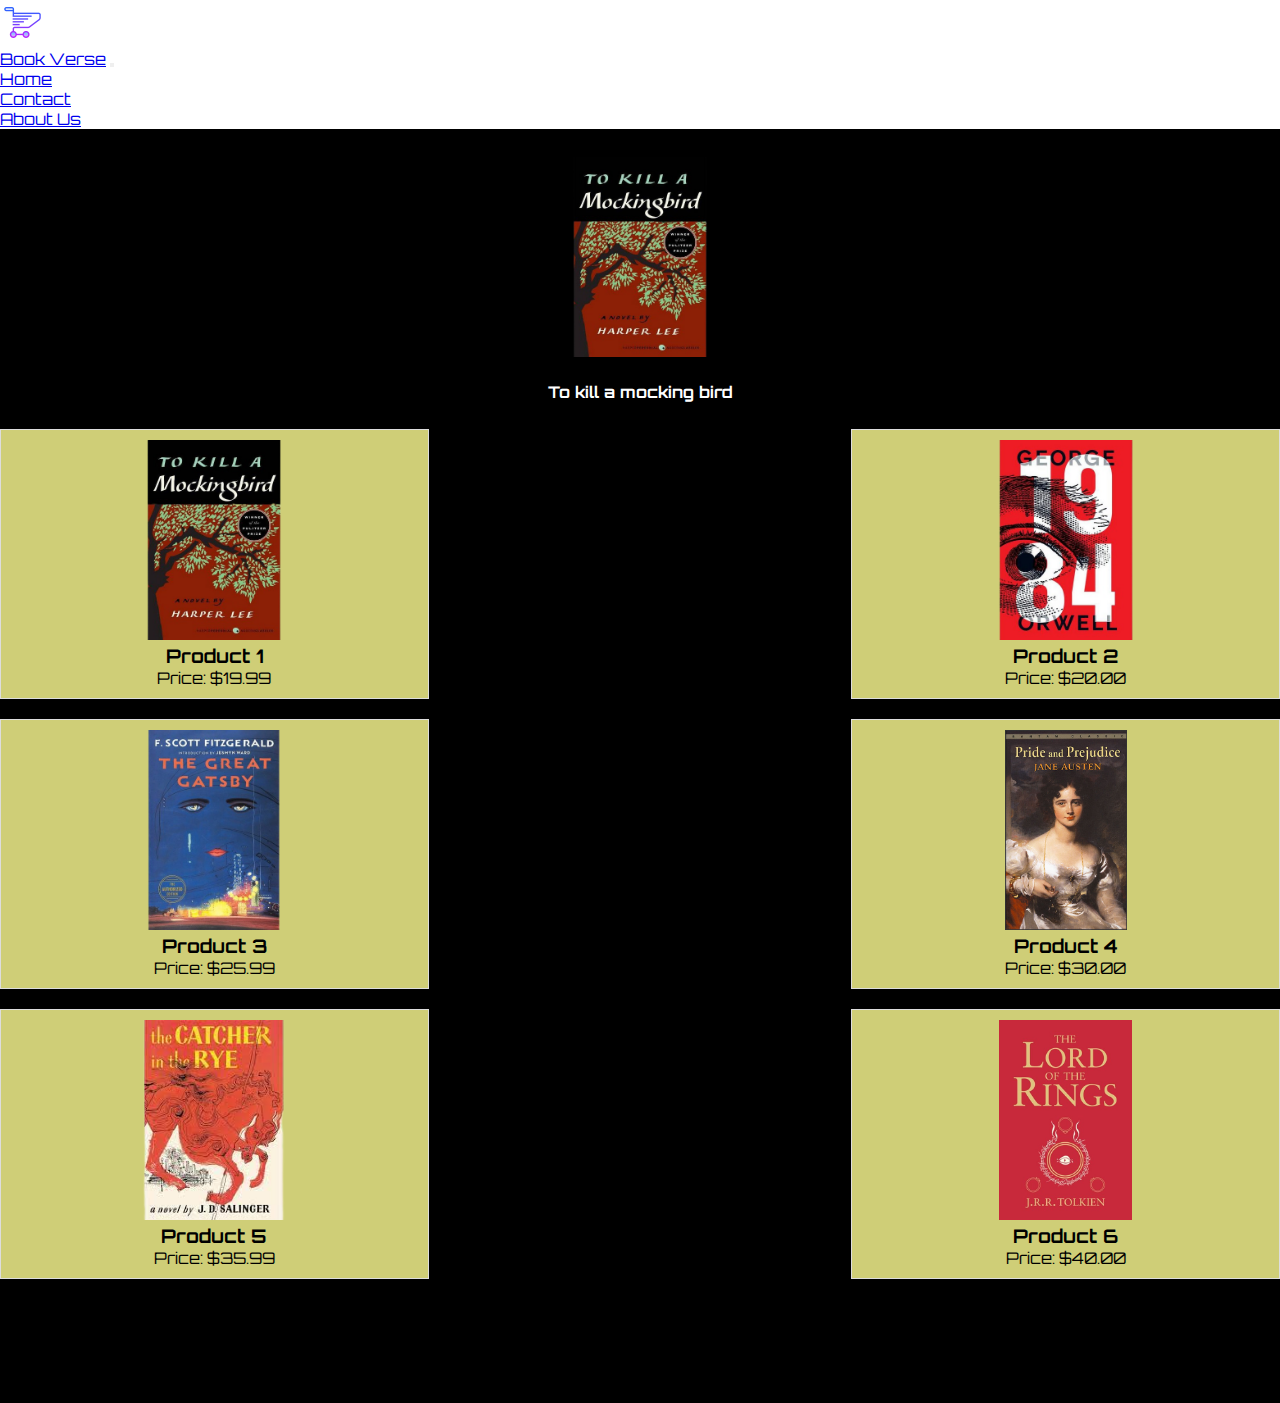
<file: index.html>
<!DOCTYPE html>
<html lang="en">
  <head>
    <meta charset="UTF-8" />
    <meta name="viewport" content="width=device-width, initial-scale=1.0" />
    <link rel="stylesheet" href="./index.css" />
    <link
      href="https://cdn.jsdelivr.net/npm/bootstrap@5.3.1/dist/css/bootstrap.min.css"
      rel="stylesheet"
      integrity="sha384-4bw+/aepP/YC94hEpVNVgiZdgIC5+VKNBQNGCHeKRQN+PtmoHDEXuppvnDJzQIu9"
      crossorigin="anonymous"
    />
    <link rel="icon" type="image" href="./Assests/favicon.ico" />
    <title>Book Verse</title>
  </head>
  <body>
    <header>
      <nav class="navbar navbar-expand-lg bg-dark navbar-dark navbar-light">
        <div class="logo">
          <img src="./Assests//Images/logo.png" alt="logo" />
        </div>
        <div class="container-fluid">
          <a class="navbar-brand" href="#">Book Verse</a>
          <button
            class="navbar-toggler"
            type="button"
            data-bs-toggle="collapse"
            data-bs-target="#navbarNav"
            aria-controls="navbarNav"
            aria-expanded="false"
            aria-label="Toggle navigation"
          >
            <span class="navbar-toggler-icon"></span>
          </button>
          <div class="collapse navbar-collapse" id="navbarNav">
            <ul class="navbar-nav">
              <li class="nav-item">
                <a class="nav-link active" aria-current="page" href="#">Home</a>
              </li>
              <li class="nav-item">
                <a class="nav-link active" href="contact.html">Contact</a>
              </li>
              <li class="nav-item">
                <a class="nav-link active" href="#">About Us</a>
              </li>
            </ul>
          </div>
        </div>
      </nav>
    </header>
    <main>
      <section class="slider">
        <div class="slider-container">
          <div class="slide">
            <img src="./Assests/Books Cover/id1.png" alt="Book 1" />
            <h4>To kill a mocking bird</h4>
          </div>
          <div class="slide">
            <img src="./Assests/Books Cover/id2.png" alt="Book 2" />
            <h4>1984</h4>
          </div>
          <div class="slide">
            <img src="./Assests/Books Cover/id3.png" alt="Book 3" />
            <h4>The Great Gatsby</h4>
          </div>
          <div class="slide">
            <img src="./Assests/Books Cover/id4.jpg" alt="Book 4" />
            <h4>Pride and Prejudice</h4>
          </div>
          <div class="slide">
            <img src="./Assests/Books Cover/id5.png" alt="Book 5" />
            <h4>The Catcher In The Rye</h4>
          </div>
        </div>
      </section>
      <section class="products">
        <div class="product-box">
          <img src="./Assests//Books Cover/id1.png" alt="Book 1" />
          <h3>Product 1</h3>
          <p>Price: $19.99</p>
        </div>
        <div class="product-box">
          <img src="./Assests//Books Cover/id2.png" alt="Book 2" />
          <h3>Product 2</h3>
          <p>Price: $20.00</p>
        </div>
        <div class="product-box">
          <img src="./Assests//Books Cover/id3.png" alt="Book 3" />
          <h3>Product 3</h3>
          <p>Price: $25.99</p>
        </div>
        <div class="product-box">
          <img src="./Assests//Books Cover/id4.jpg" alt="Book 4" />
          <h3>Product 4</h3>
          <p>Price: $30.00</p>
        </div>
        <div class="product-box">
          <img src="./Assests//Books Cover/id5.png" alt="Book 5" />
          <h3>Product 5</h3>
          <p>Price: $35.99</p>
        </div>
        <div class="product-box">
          <img src="./Assests//Books Cover/id6.jpg" alt="Book 6" />
          <h3>Product 6</h3>
          <p>Price: $40.00</p>
        </div>
      </section>
    </main>
    <footer class="main2">
      <div class="card">
        <div class="card-header bg-dark text-white">Quote</div>
        <div class="card-body bg-dark">
          <blockquote class="blockquote mb-0 bg-dark text-white">
            <p>"Books are a uniquely portable magic."</p>
            <footer class="blockquote-footer">
              By famous <cite title="Source Title">"Stephen King"</cite>
            </footer>
          </blockquote>
        </div>
      </div>
    </footer>
  </body>
  <script
    src="https://cdn.jsdelivr.net/npm/@popperjs/core@2.11.8/dist/umd/popper.min.js"
    integrity="sha384-I7E8VVD/ismYTF4hNIPjVp/Zjvgyol6VFvRkX/vR+Vc4jQkC+hVqc2pM8ODewa9r"
    crossorigin="anonymous"
  ></script>
</html>
</file>
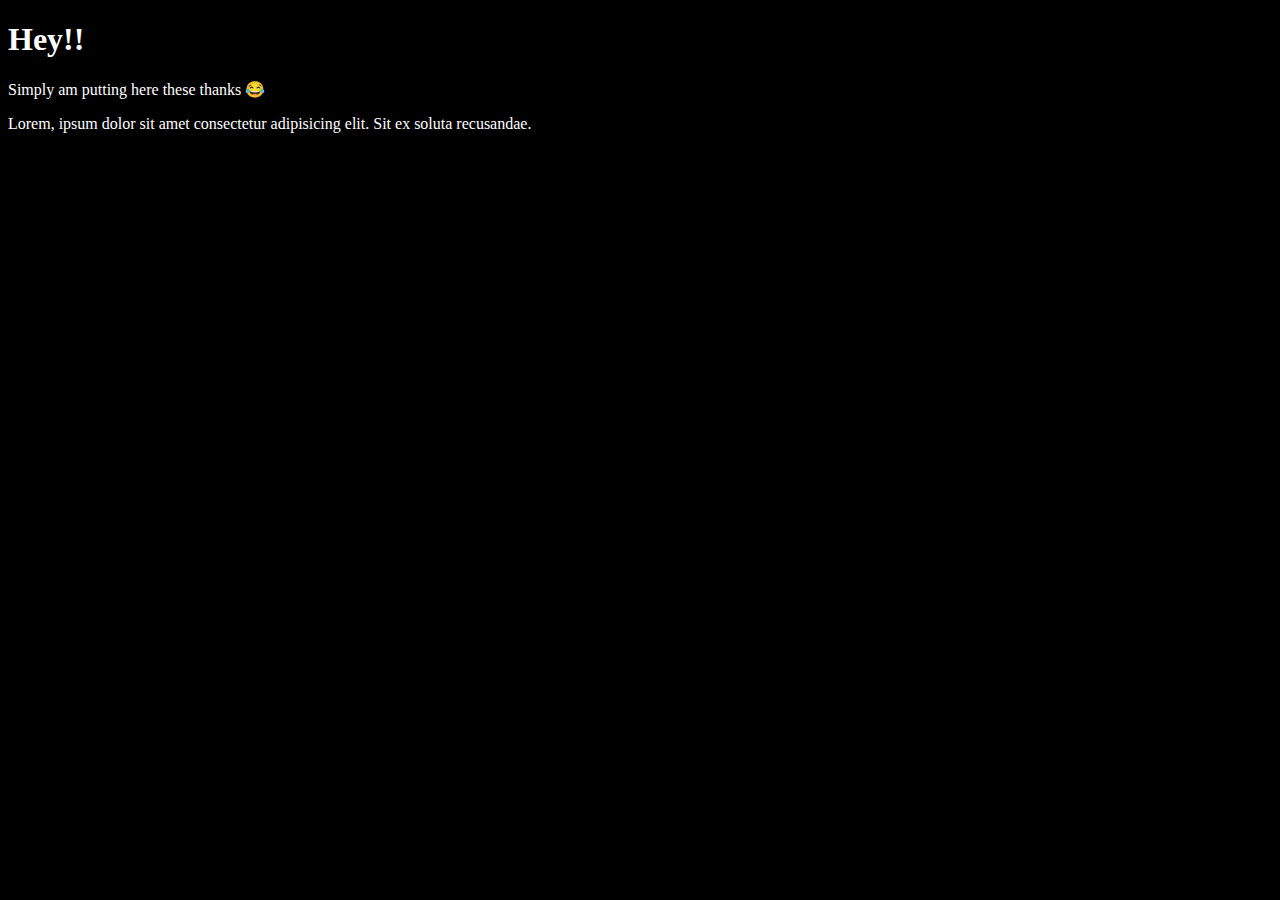
<file: contact.html>
<!DOCTYPE html>
<html lang="en">
  <head>
    <meta charset="UTF-8" />
    <meta name="viewport" content="width=device-width, initial-scale=1.0" />
    <title>Document</title>
  </head>
  <body style="background-color: black; color: white">
    <h1>Hey!!</h1>
    <p>Simply am putting here these thanks 😂</p>
    <p>
      Lorem, ipsum dolor sit amet consectetur adipisicing elit. Sit ex soluta
      recusandae.
    </p>
  </body>
</html>
</file>
<file: index.css>
@import url('https://fonts.googleapis.com/css2?family=Orbitron:wght@400;500;600;700;800;900&display=swap');
*{
    margin: 0;
    padding: 0;
}

body {
  overflow-x: hidden; 
  margin: 0;
  font-family: 'Orbitron', sans-serif;
}
main {
  min-height: calc(100vh - 80px);
}

.nav_bar{
    list-style: none;
    background-color: #333;
    overflow: hidden;
}

.nav_bar a{
    text-decoration: none;
    /* color: black */
}

.logo img{
    width: 45px;
}

.slider-container {
  background-color: black;
  color: white;
  display: flex;
  justify-content: center;
  align-items: center; 
  width: 100%;
  overflow: hidden;
  height: 300px; 
}

.slider{
  display: flex;
  width: 500%;
  animation: slideAnimation 20s infinite;
}

.slide {
  flex: 0 0 20%; 

}

.slide img {
  max-width: 100%;
  height: 200px;
  display: block;
  margin: 0 auto; 
}

.slide h4{
  display: flex;
  justify-content: center;
  align-items: center;
  padding-top: 25px;
}

/* This is for the slides there transitions */

@keyframes slideAnimation {
  0%, 5% {
    transform: translateX(0);
  }
  20%, 25% {
    transform: translateX(-20%);
  }
  45%, 50% {
    transform: translateX(-40%);
  }
  70%, 75% {
    transform: translateX(-60%);
  }
  95% {
    transform: translateX(-80%);
  }
  100%, 105% {
    transform: translateX(-80%);
  }
  110%, 120% {
    transform: translateX(0);
  }
}

.products {
  background: black;
  display: flex;
  flex-wrap: wrap;
  justify-content: space-between;
  margin-top: 0px;
}

.product-box {
  flex: 0 0 calc(33.33% - 20px); 
  margin-bottom: 20px;
  padding: 10px;
  width: auto;
  border: 1px solid #ddd;
  text-align: center;
  background: rgb(207, 206, 119);
  cursor: pointer;
}

.product-box img {
  max-width: 100%;
  height: 200px;
}

.main2 {
  width: 100%;
  padding: 20px;
  background-color: black; 
}

.card {
  border: none;
  box-shadow: 0 4px 8px rgba(0, 0, 0, 0.1);
  background-color:black;
}

.card-header {
  font-size: 1.2rem;
  background-color: black; 
}

/* media query for responsiveness */

@media (max-width: 768px) {
  .slider-container {
    height: 200px;
  }
  
  .slide img {
    height: auto; 
  }

  .slide h4 {
    padding-top: 10px;
  }
  
  .products {
    flex-direction: column;
    align-items: center; 
  }
  
  .product-box {
    flex: 0 0 calc(80% - 20px); 
    margin-bottom: 10px;
  }
}

@media (max-width: 576px) {
  .slider-container {
    height: 150px;
  }
  
  .slide img {
    height: auto; 
  }

  .slide h4 {
    padding-top: 5px;
  }
}
</file>
